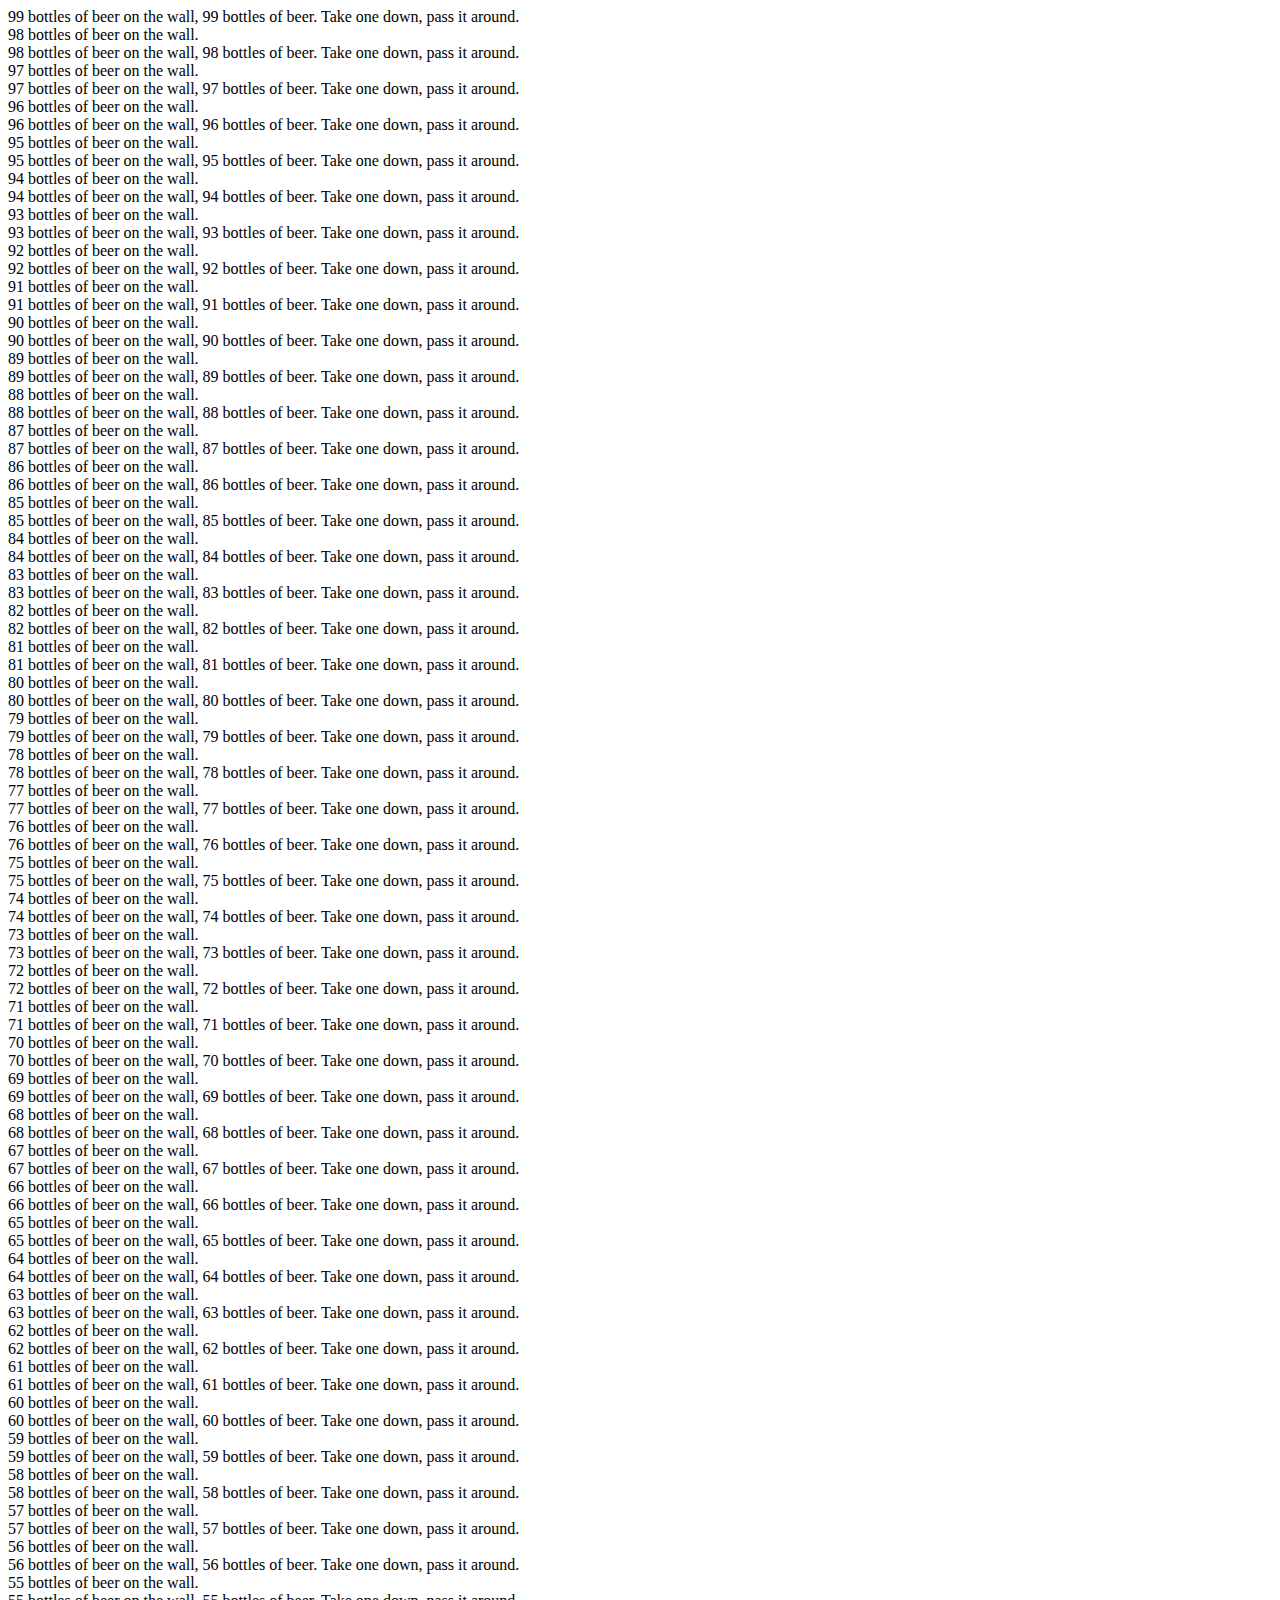
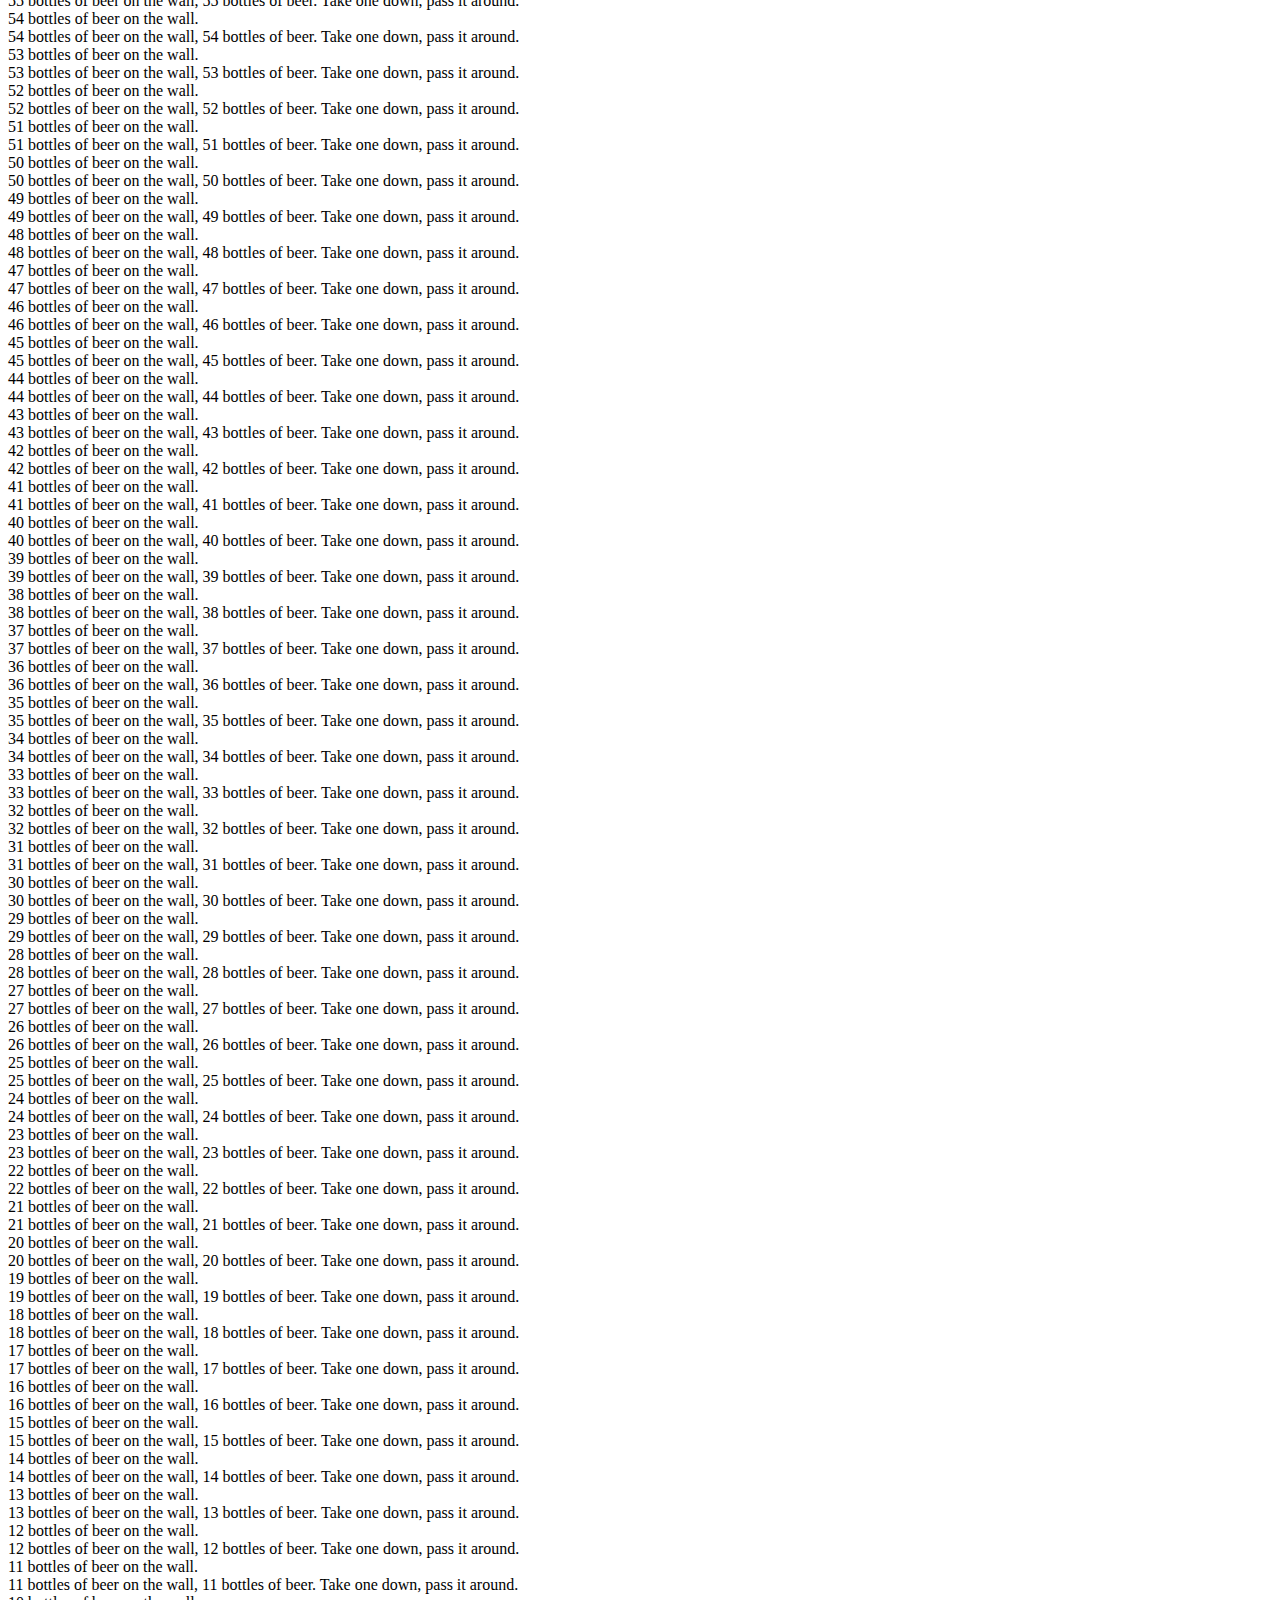
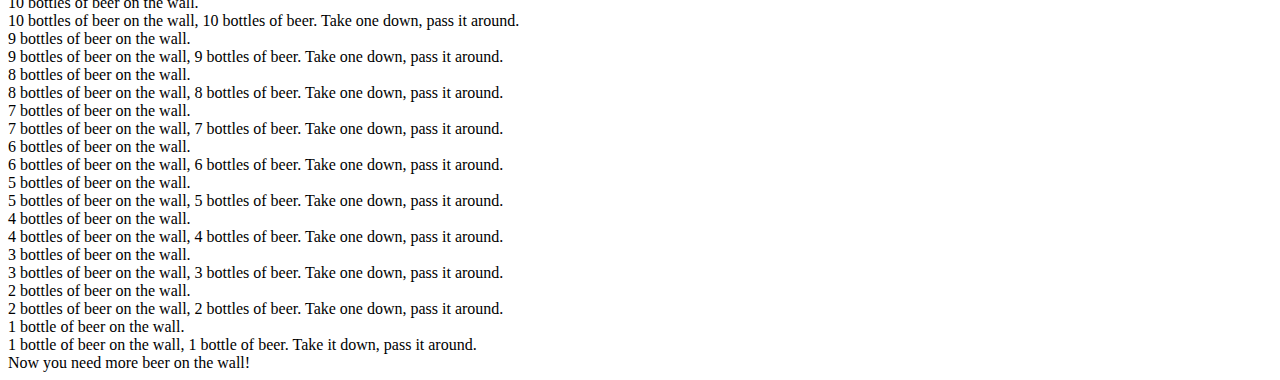
<file: JavaScript_Beer_Bottles/index.html>
<!DOCTYPE html>
<html lang="en">

<head>
    <meta charset="UTF-8">
    <title>99 Bottles of Beer</title>
    <script>
   
        var bottle = "bottles";
        var count = 99;
        
        while (count > 1)
        {
            console.log(count + " " + bottle + " of beer on the wall, " + count + " " + bottle + " of beer.");
            console.log("Take one down, pass it around.");
            //You can use either subtraction. count--; is just shorter.
            // count = count -1; 
            count--;
            
            if (count == 1)
            {
                bottle = "bottle"
                console.log(count + " " + bottle + " of beer on the wall.")
                console.log(count + " " + bottle + " of beer on the wall, " + count + " " + bottle + " of beer.");
                console.log("Take it down, pass it around.");
                console.log("Now you need more beer on the wall!");
            }
      
            else
            {
                bottle = "bottles"; 
                console.log(count + " " + bottle + " of beer on the wall.")       
            }
        }
            
    </script>

</head>

<body>
    <script type="text/javascript">
        
        var beerName = prompt("What is your favorite kind of beer?");
        alert(beerName + " is a great tasting beer!")
        var bottle = "bottles";
        var count = 99;
        
        while (count > 1)
        {
            document.write(count + " " + bottle + " of beer on the wall, " + count + " " + bottle + " of beer.");
            document.write(" Take one down, pass it around.");
            count = count -1;
            document.write("</br>");
            
            if (count == 1)
            {
                bottle = "bottle"
                document.write(count + " " + bottle + " of beer on the wall. ")
                document.write("</br>");
                document.write(count + " " + bottle + " of beer on the wall, " + count + " " + bottle + " of beer.");
                document.write(" Take it down, pass it around.");
                document.write("</br>");
                document.write("Now you need more beer on the wall!");
            }

            else
            {
                bottle = "bottles"; 
                document.write(count + " " + bottle + " of beer on the wall.")
                document.write("</br>");       
            }
        }
</script>
</body>

</html>
</file>
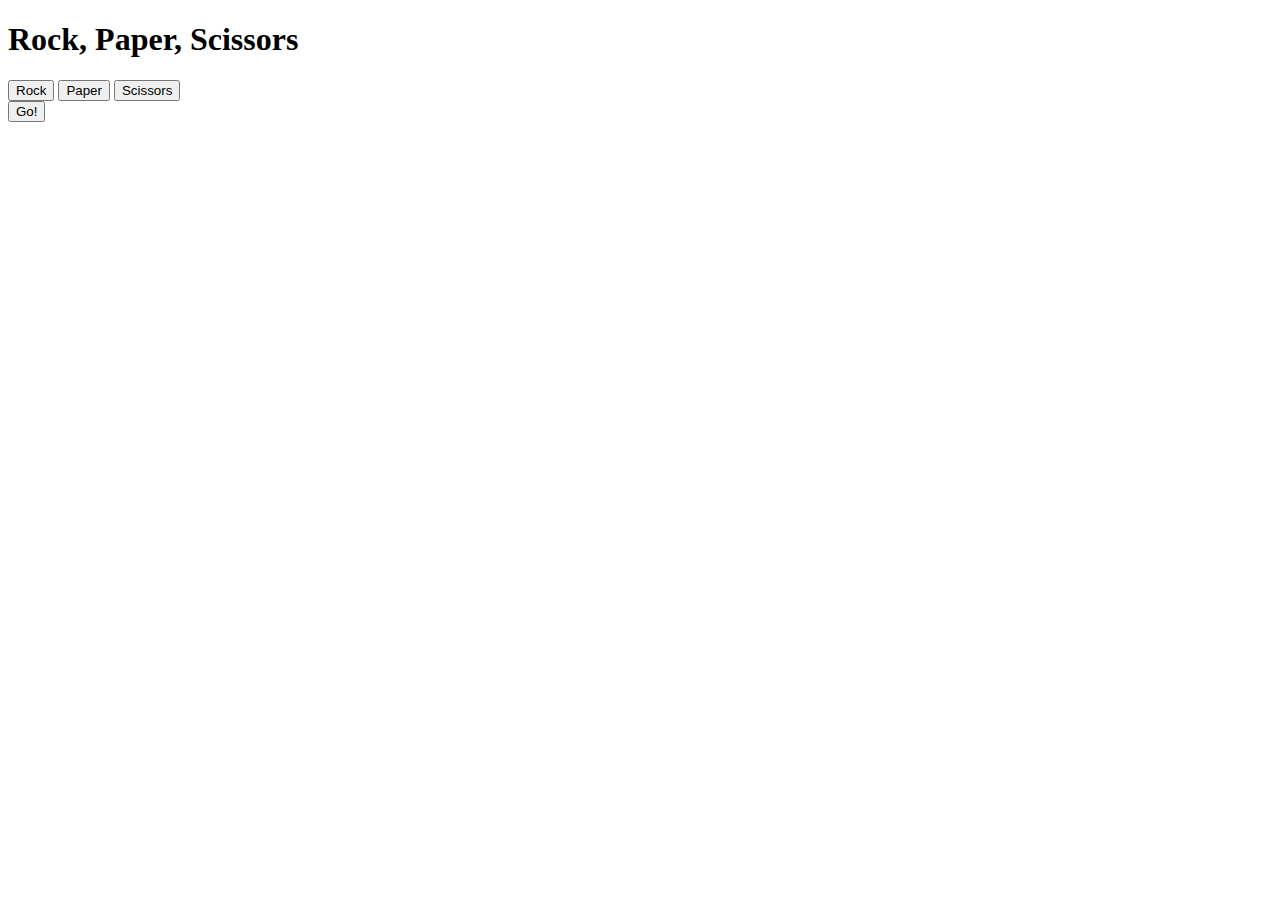
<file: rockPaperScissors/index.html>
<!--PlayRock()
PlayScissors()
PlayPaper()

Press one of three buttons and play against a random number generator-->

<!--<!DOCTYPE html>
<html lang="en">
<head>
    <meta charset="UTF-8">
    <title>Document</title>
</head>
<body>
    
    <script>
    </script>
    
    <button onclick="rock">Rock</button>
    <button onclick="paper">Paper</button>
    <button onclick="scissors">Scissors</button>
    
</body>
</html>-->

<!DOCTYPE html>
<html>
<head>
<script type="text/javascript" src="script.js"></script>
</head>
<body>
    <h1>Rock, Paper, Scissors</h1>
    <button onClick='choose("rock")'>Rock</button>
    <button onClick='choose("paper")'>Paper</button>
    <button onClick='choose("scissors")'>Scissors</button><br>
    <button onClick='compare(user, computerChoice)'>Go!</button>
    <p id="result"></p>
</body>
</html>
</file>
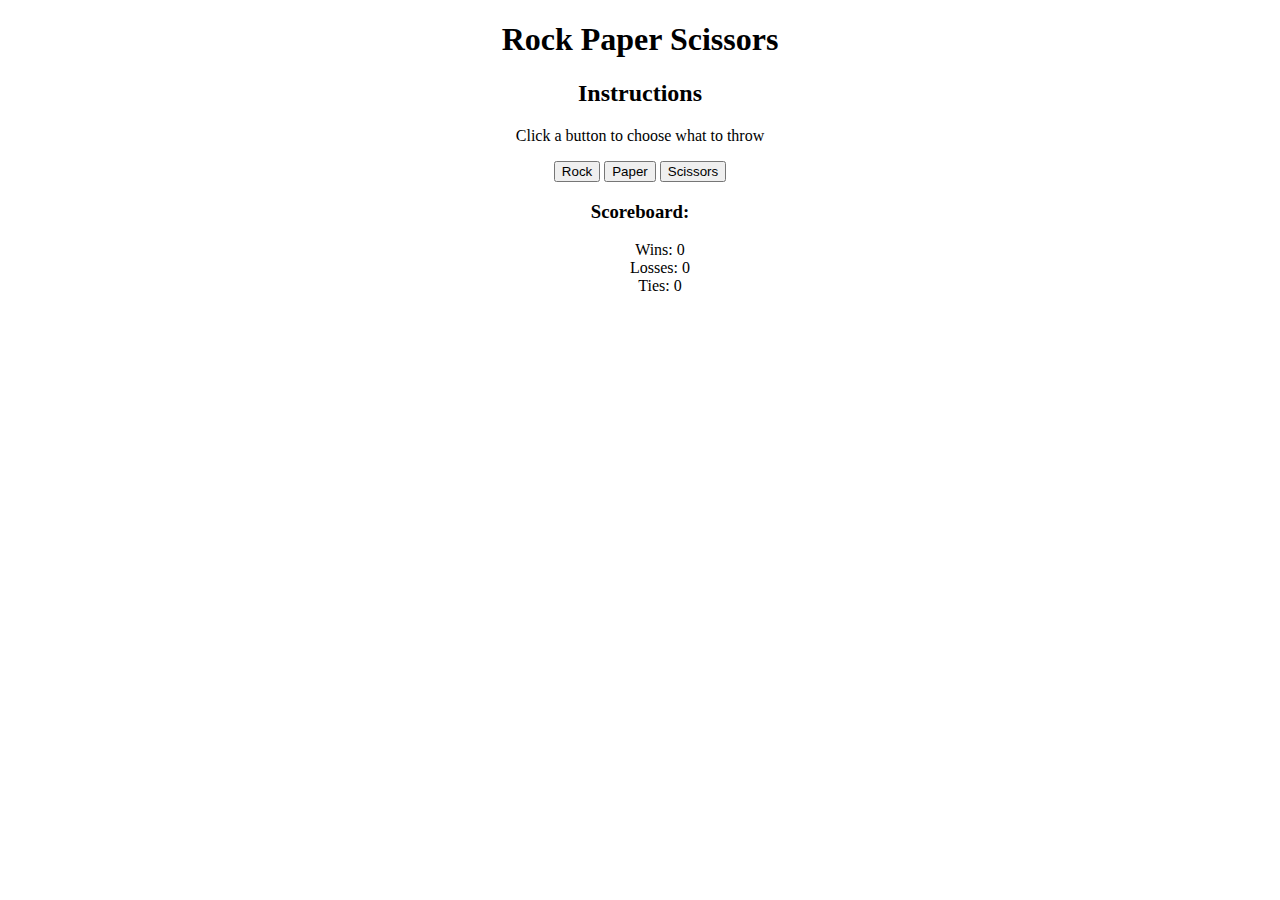
<file: RoPaSc/index.html>
<!DOCTYPE html>
<html lang="en">

<head>
 
</head>

<body>
   <div style="text-align: center;">
<H1>Rock Paper Scissors</H1>
<H2>Instructions</H2>
<p>Click a button to choose what to throw</p>
<p id="buttons">
    <input type="button" value="Rock" onclick="hand(0);" />
    <input type="button" value="Paper" onclick="hand(1);" />
    <input type="button" value="Scissors" onclick="hand(2);" /> 
</p>
<h3>Scoreboard:</h3>
<ul id="scoreboard">
        Wins: <span id="win">0</span>
    <br/>
        Losses: <span id="lose">0</span>
    <br/>
        Ties: <span id="tie">0</span>      
</ul>

    <script src="javascript.js">
    </script>
</body>

</html>
</file>
